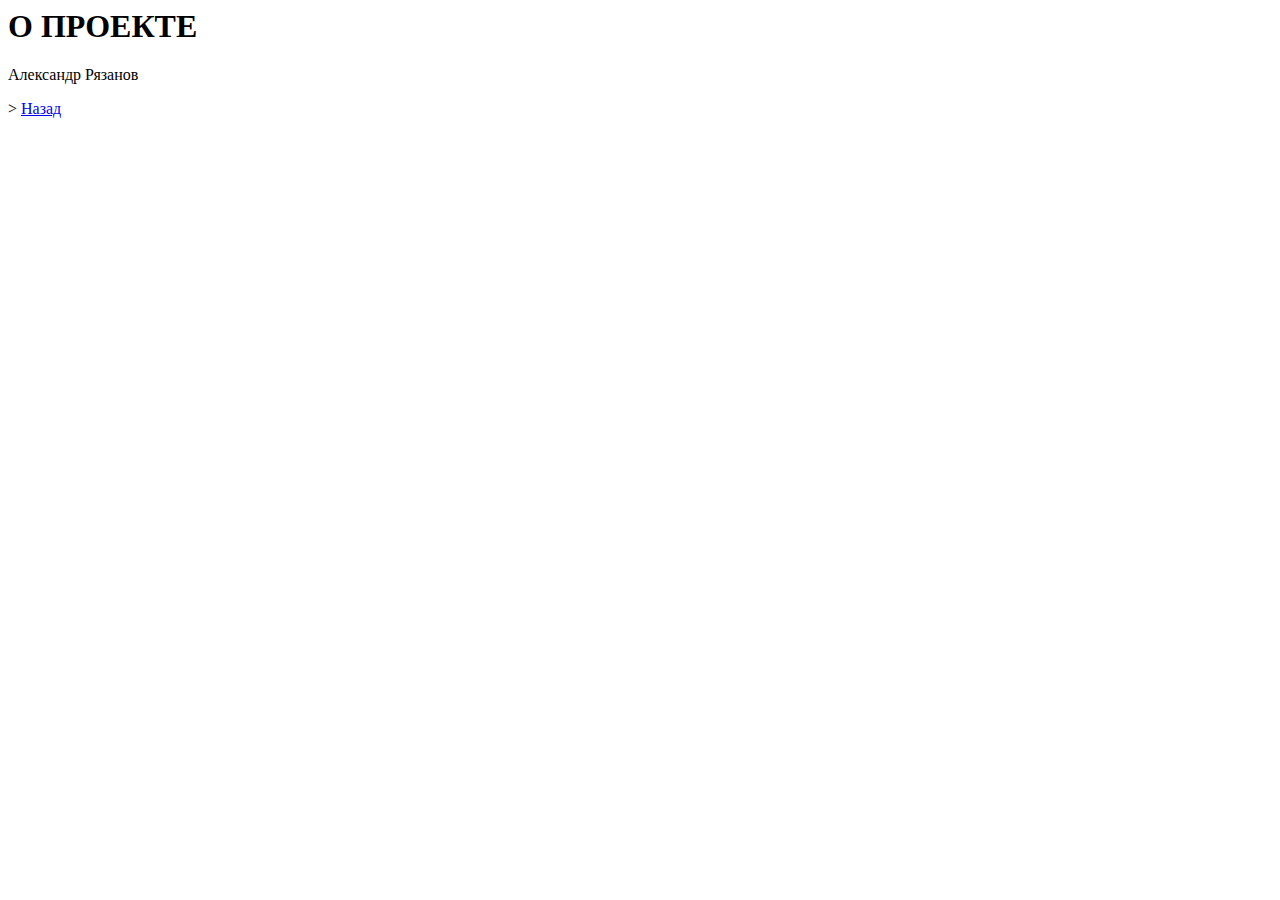
<file: gallery/templates/gallery/about.html>
<html lang="ru">
<head>
    <meta charset="UTF-8">
    <title>About project</title>
</head>
<body>
    <header>
        <!-- {{ ... }} — это переменная. Мы передадим её из Python -->
        <h1>О ПРОЕКТЕ</h1>
    </header>
    <p> Александр Рязанов </p>>              
    <a href="/">Назад</a>             

</body>
</html>
</file>
